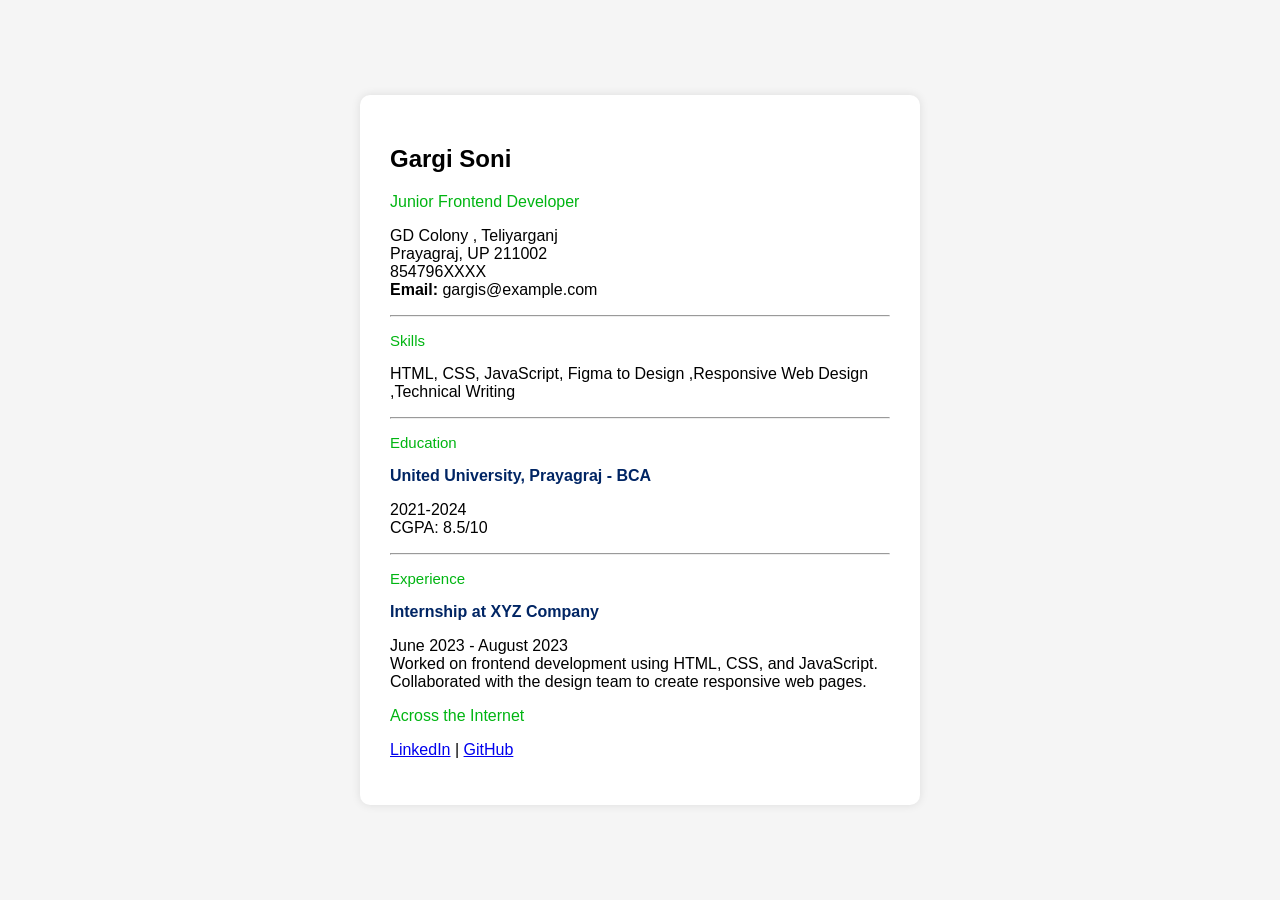
<file: index.html>
<!DOCTYPE html>
<html lang="en">
<head>
    <meta charset="UTF-8">
    <meta name="viewport" content="width=device-width, initial-scale=1.0">
    <meta name="description" content="This is an initial project for my CV">
    <meta name="keywords" content="CV, resume, curriculum vitae, job application">
    <meta property="og:title" content="My CV">
    <meta property="og:description" content="Frontend developer portfolio">
    <meta property="og:image" content="image.png">
    <!-- <meta property="og:url" content="https://cv.com"> -->
    <link rel="icon" href="image.png" type="image/png">
    <title>My CV </title>
    <link rel="stylesheet" href="Assets/style.css">
</head>
<body>
    <section id="profile">
        <h1>Gargi Soni</h1>
        <p style="color: #00b512">Junior Frontend Developer</p>
        <p>GD Colony , Teliyarganj<br> Prayagraj, UP 211002 <br> 854796XXXX <br> <b>Email:</b> gargis@example.com</p>
        <hr>
        <p style="font-size: 15px; color: #00b512">Skills</p>
        <p> HTML, CSS, JavaScript, Figma to Design ,Responsive Web Design ,Technical Writing </p>
        <hr>
        <p style="font-size: 15px; color: #00b512">Education</p>
        <p style="color: rgb(0, 37, 100);"> <b>United University, Prayagraj  - BCA </b></p>
        <p>2021-2024 <br> CGPA: 8.5/10</p>
        <hr>
        <p style="font-size: 15px; color: #00b512">Experience</p>
        <p style="color: rgb(0, 37, 100);"> <b>Internship at XYZ Company </b></p>
        <p>June 2023 - August 2023 <br> Worked on frontend development using HTML, CSS, and JavaScript. Collaborated with the design team to create responsive web pages.</p>
        <p style="color: #00b512">Across the Internet</p>
        <p><a href="https://www.linkedin.com/in/gargi-soni" target="_blank">LinkedIn</a> | <a href="https://github.com/gargisoni" target="_blank">GitHub</a></p>
    </section>
</body>
</html>
</file>
<file: Assets/style.css>
body{
    margin: 0;
    height: 100vh;
    display: flex;
    justify-content: center;   /* horizontal center */
    align-items: center;       /* vertical center */
    background-color: #f5f5f5;
    font-family: Arial, sans-serif;
}

#profile{
    width: 500px;
    background: white;
    padding: 30px;
    border-radius: 10px;
    box-shadow: 0 0 10px rgba(0,0,0,0.1);
}
</file>
